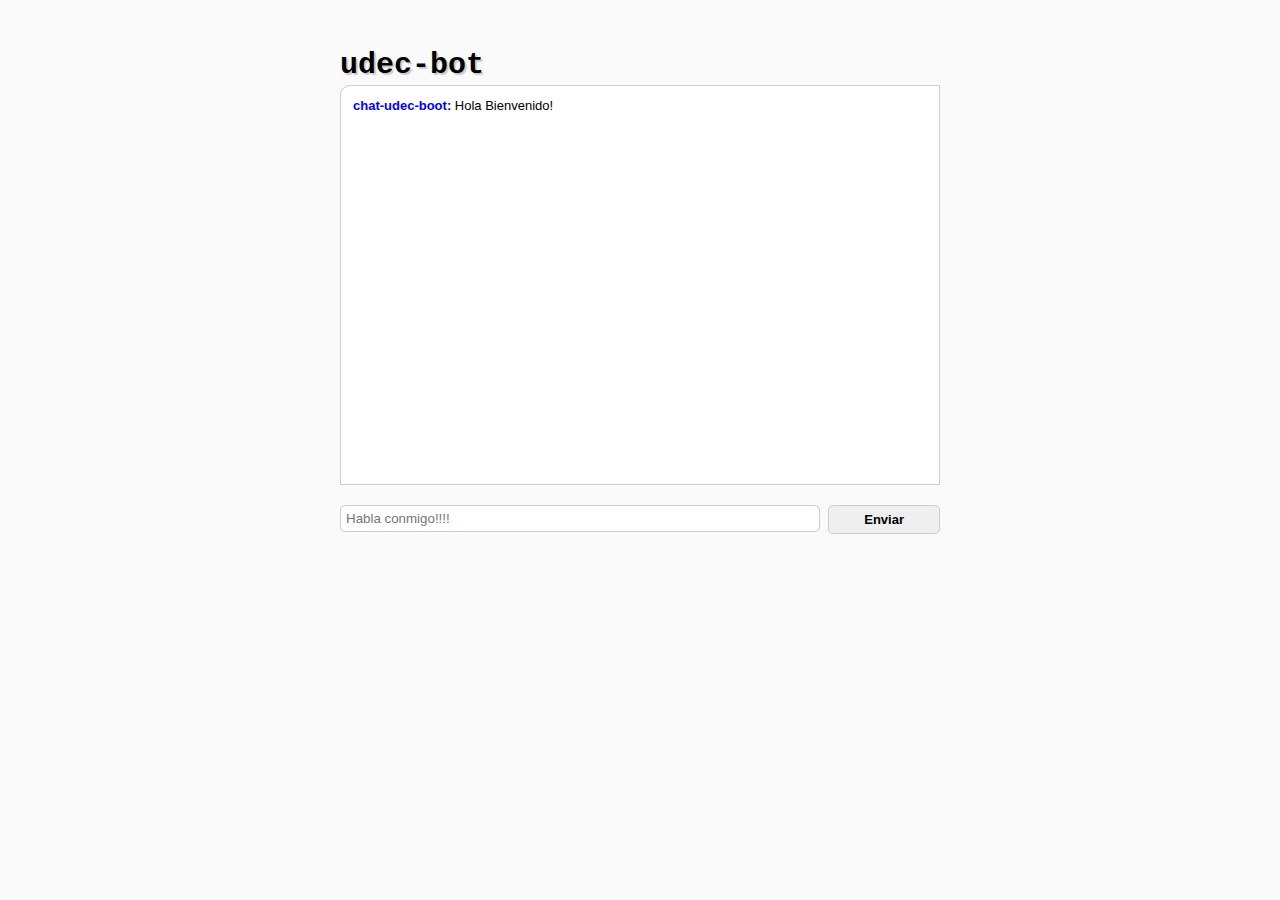
<file: chat-bot/index.html>
<!DOCTYPE html>
<html>
	<head>
		<title>udec-bot</title>
		<link rel="stylesheet" type="text/css" href="css/reset.css" />
		<link rel="stylesheet" type="text/css" href="css/index.css" />
	</head>
	<body>
		<section class="container">
			<h1 class="title">udec-bot</h1>
			<article class="chat"></article>
			<article class="busy"></article>
			<article class="input">
				<input type="text" placeholder="Habla conmigo!!!!" />
				<a>Enviar</a>
			</article>
		</section>
		<script type="text/javascript" src="js/jquery-1.7.2.js"></script>
		<script type="text/javascript" src="js/chat-bot.js"></script>
		<script type="text/javascript" src="js/index.js"></script>
	</body>
</html>
</file>
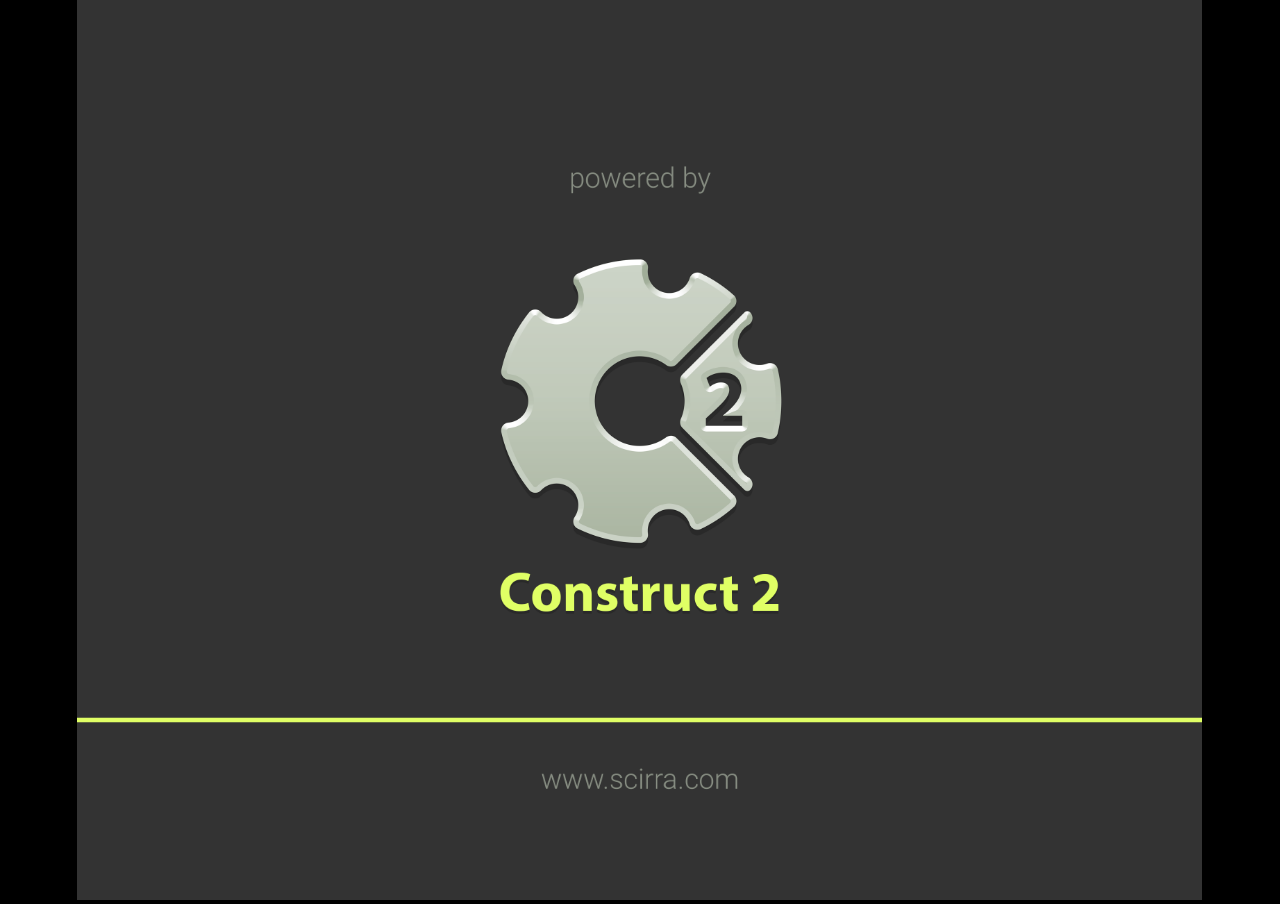
<file: juego/BetaPro/index.html>
﻿<!DOCTYPE html>
<html manifest="offline.appcache">
<head>
    <meta charset="UTF-8" />
	<meta http-equiv="X-UA-Compatible" content="IE=edge,chrome=1" />
	<title>World Of Mystery</title>
	
	<!-- Standardised web app manifest -->
	<link rel="manifest" href="appmanifest.json" />
	
	<!-- Allow fullscreen mode on iOS devices. (These are Apple specific meta tags.) -->
	<meta name="viewport" content="width=device-width, initial-scale=1.0, maximum-scale=1.0, minimum-scale=1.0, user-scalable=no, minimal-ui" />
	<meta name="apple-mobile-web-app-capable" content="yes" />
	<meta name="apple-mobile-web-app-status-bar-style" content="black" />
	<link rel="apple-touch-icon" sizes="256x256" href="icon-256.png" />
	<meta name="HandheldFriendly" content="true" />
	
	<!-- Chrome for Android web app tags -->
	<meta name="mobile-web-app-capable" content="yes" />
	<link rel="shortcut icon" sizes="256x256" href="icon-256.png" />

    <!-- All margins and padding must be zero for the canvas to fill the screen. -->
	<style type="text/css">
		* {
			padding: 0;
			margin: 0;
		}
		html, body {
			background: #000;
			color: #fff;
			overflow: hidden;
			touch-action: none;
			-ms-touch-action: none;
		}
		canvas {
			touch-action-delay: none;
			touch-action: none;
			-ms-touch-action: none;
		}
    </style>
	

</head> 
 
<body> 
	<div id="fb-root"></div>
	
	<script>
	// Issue a warning if trying to preview an exported project on disk.
	(function(){
		// Check for running exported on file protocol
		if (window.location.protocol.substr(0, 4) === "file")
		{
			alert("Exported games won't work until you upload them. (When running on the file:/// protocol, browsers block many features from working for security reasons.)");
		}
	})();
	</script>
	
	<!-- The canvas must be inside a div called c2canvasdiv -->
	<div id="c2canvasdiv">
	
		<!-- The canvas the project will render to.  If you change its ID, don't forget to change the
		ID the runtime looks for in the jQuery events above (ready() and cr_sizeCanvas()). -->
		<canvas id="c2canvas" width="800" height="640">
			<!-- This text is displayed if the visitor's browser does not support HTML5.
			You can change it, but it is a good idea to link to a description of a browser
			and provide some links to download some popular HTML5-compatible browsers. -->
			<h1>Your browser does not appear to support HTML5.  Try upgrading your browser to the latest version.  <a href="http://www.whatbrowser.org">What is a browser?</a>
			<br/><br/><a href="http://www.microsoft.com/windows/internet-explorer/default.aspx">Microsoft Internet Explorer</a><br/>
			<a href="http://www.mozilla.com/firefox/">Mozilla Firefox</a><br/>
			<a href="http://www.google.com/chrome/">Google Chrome</a><br/>
			<a href="http://www.apple.com/safari/download/">Apple Safari</a></h1>
		</canvas>
		
	</div>
	
	<!-- Pages load faster with scripts at the bottom -->
	
	<!-- Construct 2 exported games require jQuery. -->
	<script src="jquery-2.1.1.min.js"></script>

	<script src="adapter.js"></script>

	
    <!-- The runtime script.  You can rename it, but don't forget to rename the reference here as well.
    This file will have been minified and obfuscated if you enabled "Minify script" during export. -->
	<script src="c2runtime.js"></script>

    <script>
		// Start the Construct 2 project running on window load.
		jQuery(document).ready(function ()
		{			
			// Create new runtime using the c2canvas
			cr_createRuntime("c2canvas");
		});
		
		// Pause and resume on page becoming visible/invisible
		function onVisibilityChanged() {
			if (document.hidden || document.mozHidden || document.webkitHidden || document.msHidden)
				cr_setSuspended(true);
			else
				cr_setSuspended(false);
		};
		
		document.addEventListener("visibilitychange", onVisibilityChanged, false);
		document.addEventListener("mozvisibilitychange", onVisibilityChanged, false);
		document.addEventListener("webkitvisibilitychange", onVisibilityChanged, false);
		document.addEventListener("msvisibilitychange", onVisibilityChanged, false);
		
		function OnRegisterSWError(e)
		{
			console.warn("Failed to register service worker: ", e);
		};
		
		// Runtime calls this global method when ready to start caching (i.e. after startup).
		// This registers the service worker which caches resources for offline support.
		window.C2_RegisterSW = function C2_RegisterSW()
		{
			if (!navigator.serviceWorker)
				return;		// no SW support, ignore call
			
			try {
				navigator.serviceWorker.register("sw.js", { scope: "./" })
				.then(function (reg)
				{
					console.log("Registered service worker on " + reg.scope);
				})
				.catch(OnRegisterSWError);
			}
			catch (e)
			{
				OnRegisterSWError(e);
			}
		};
    </script>
</body> 
</html>
</file>
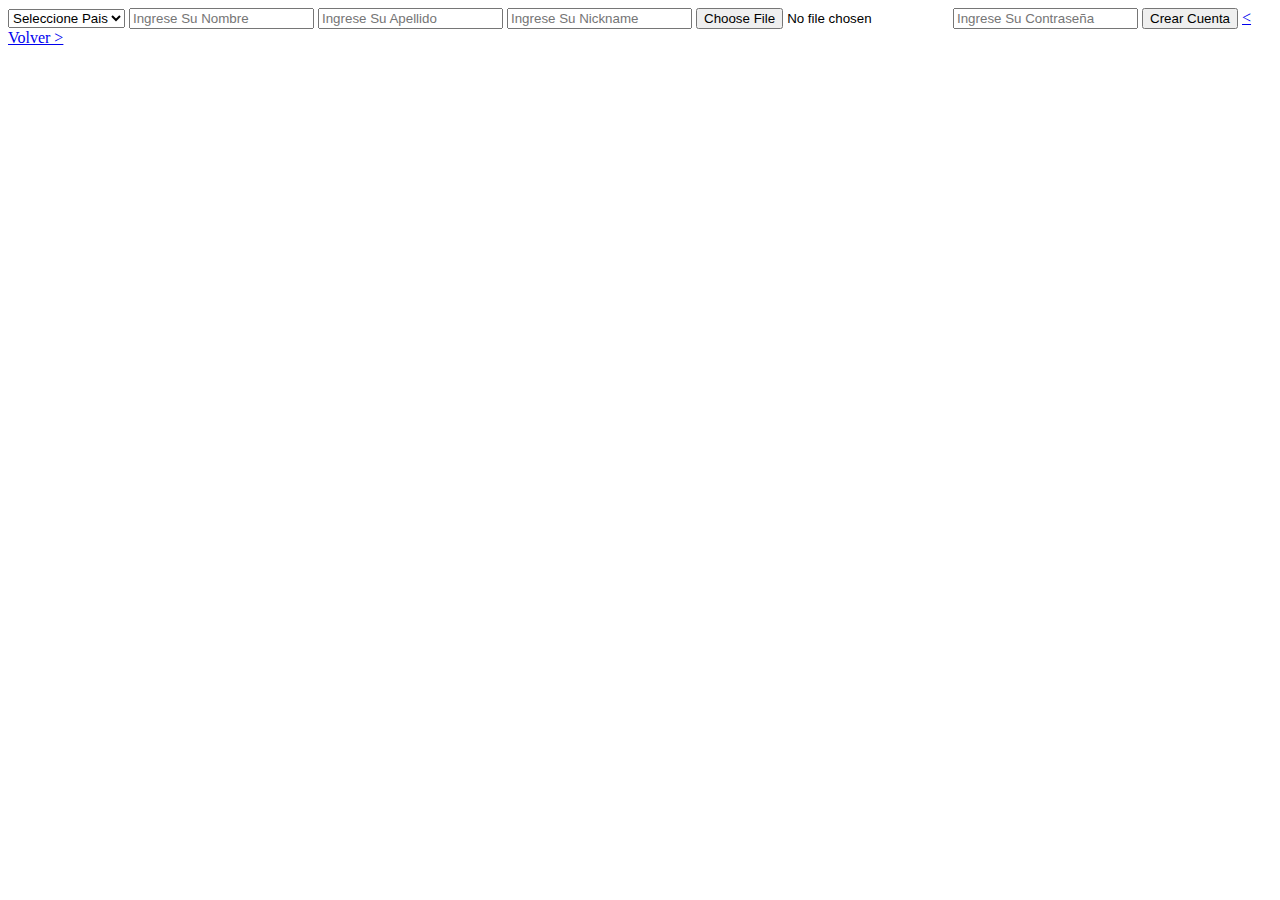
<file: data.html>
<!DOCTYPE html>
<html lang="en">
<head>
	<meta charset="UTF-8">
	<title>Document</title>
</head>
<body>
	<form action="php/registro_usuario.php" enctype="multipart/form-data" method="POST">
						<select name="pais" id="pais">
							<option value="">Seleccione Pais</option>
							<option value="1">Colombia</option>
							<option value="2">Brasil</option>
							<option value="3">Argentina</option>
						</select>
						<input type="text" placeholder="Ingrese Su Nombre" name="nombre" required="">
						<input type="text" placeholder="Ingrese Su Apellido" name="apellido" required="">
      			<input type="text" placeholder="Ingrese Su Nickname" name="nickname" required="">
      			<input type="file" placeholder="Ingrese Su Contraseña " name="avatar" required=""> 
      			<input type="password" placeholder="Ingrese Su Contraseña " name="psw" required="">   

      			<!--<label for="not"><input type="checkbox" id="not" name="not"> Me gustaria recibir noticias. </label>   
      			<label for="cond"><input type="checkbox" id="terminos" name="terminos" required=""> He leido y acepto <a href="">terminos de servicio</a></label>-->
      			<button type="submit">Crear Cuenta</button>  
      			<a href="#" id="volver" class="contras"> < Volver > </a>
					</form>
</body>
</html>
</file>
<file: chat-bot/css/index.css>
* {
	box-sizing: border-box;
	-moz-box-sizing: border-box;
	-webkit-box-sizing: border-box;
}

body {
	font-family: Helvetica, Arial, Sans-serif;
	font-size: 13px;
	background-color: #fafafa;
}

.container {
	width: 600px;
	margin: 50px auto 20px;
}

.title {
	font-size: 30px;
	font-weight: bold;
	font-family: "Courier New", Monospace;
	text-shadow: #ccc 2px 2px 1px;
	padding-bottom: 5px;
}

.chat {
	border: 1px solid #ccc;
	height: 400px;
	overflow-y: scroll;
	background-color: white;
	border-radius: 10px 0 0 0;
}

.chat div {
	margin: 10px 12px 15px;
	line-height: 20px;
}

.chat .party {
	font-weight: bold;
}

.chat .you {
	color: red;
}

.chat .other {
	color: blue;
}

.chat .text {
	
}

.busy {
	position: absolute;
	padding: 3px 0;
	color: #666;
	display: none;
	font-size: 11px;
}

.input {
	margin-top: 20px;
}

.input input {
	vertical-align: top;
	float: left;
	border: 1px solid #ccc;
	padding: 5px;
	width: 480px;
	margin: 0;
	border-radius: 5px;
}

.input a {
	vertical-align: top;
	float: right;
	font-weight: bold;
	border: 1px solid #ccc;
	background-color: #efefef;
	padding: 7px 35px;
	color: black;
	text-decoration: none;
	border-radius: 5px;
}

.input a:hover {
	background-color: #ddd;
	cursor: pointer;
}
</file>
